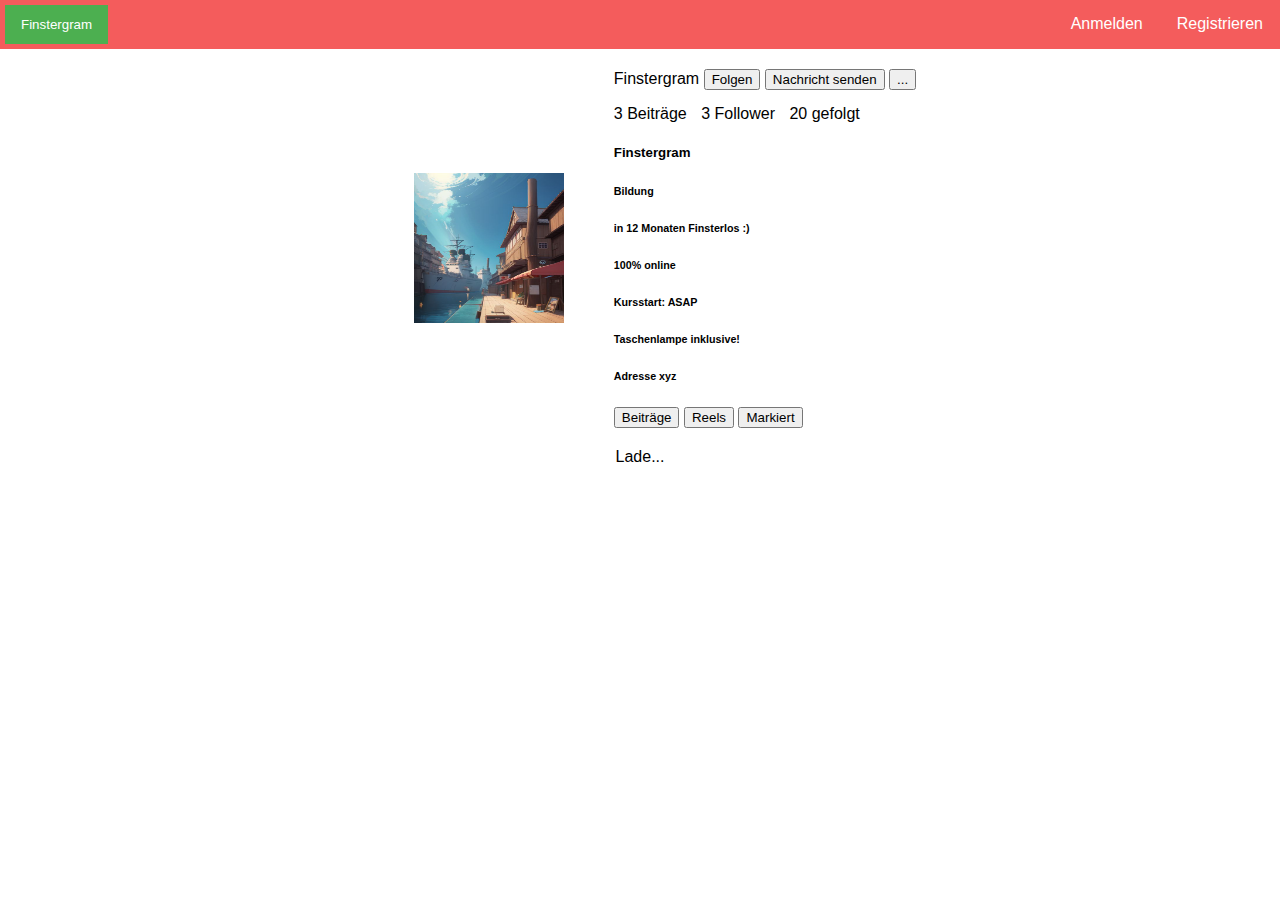
<file: index.html>
<!DOCTYPE html>
<html lang="de">
<head>
  <meta charset="UTF-8">
  <meta name="viewport" content="width=device-width, initial-scale=1.0">
  <link rel="stylesheet" href="styles.css">
  <link rel="stylesheet" href="variables.css">
  <style>
    #imageGrid {
      display: flex;
      flex-wrap: wrap;
      justify-content: space-around;
    }

    .image-container {
      margin: 10px;
    }

    .image-container img {
      width: 100px; /* Ändere dies auf die gewünschte Bildgröße */
      height: auto;
    }
  </style>
</head>
<body>
<div class="navbar">
  <button>Finstergram</button>
  <a href="signup.html" id="registerLink">Registrieren</a>
  <a href="login.html" id="loginLink">Anmelden</a>
  <script src="script.js" defer></script>
</div>
<script>
  function goToLogin() {
      window.location.href = "login.html";
  }

  function goToSignup() {
      window.location.href = "signup.html";
  }
</script>

</body>
</html>
<div class="flexbox">
  <div class="profil"> 
      <div class="profil-bild">
          <img class="profil-bild-img" src="./jfif/cat2.jfif">
      </div>
      <div class="profil-kram">
          <div class="profil-info">
              <label> Finstergram</label>
              <button> Folgen </button>
              <button> Nachricht senden </button>
              <button> ... </button>
          </div>
          <div class="profil-stats">
              <label class="stat"> 3 Beiträge </label>
              <label class="stat"> 3 Follower </label>
              <label class="stat"> 20 gefolgt </label>
          </div>
          <div class="profil-bio">
              <h5>Finstergram</h5>
              <h6>Bildung</h6>
              <h6>in 12 Monaten Finsterlos :)</h6>
              <h6>100% online</h6>
              <h6>Kursstart: ASAP</h6>
              <h6>Taschenlampe inklusive!</h6>
              <h6>Adresse xyz</h6>
          </div>
          <div class="links">
            <button> Beiträge</button>
            <button> Reels </button>
            <button> Markiert </button>
          </div>
      </div>
  </div>
</div>
<div>
  <script>
    var jsonData = {
      images: [
        './jfif/cat0.jfif',
        './jfif/cat0.jfif',
        './jfif/cat0.jfif',
        './jfif/cat0.jfif',
        './jfif/cat1.jfif',
        './jfif/cat1.jfif',
        './jfif/cat1.jfif',
        './jfif/cat1.jfif',
        './jfif/cat2.jfif',
        './jfif/cat2.jfif',
        './jfif/cat2.jfif',
        './jfif/cat2.jfif',
      ]
    };

    function simulateDatabaseQuery(callback) {
      // Simuliere eine Datenbankabfrage mit einem Timeout von 2 Sekunden
      setTimeout(callback, 2000);
    }

    function loadImages() {
      var loadingDiv = document.getElementById('loading');
      var imageGrid = document.getElementById('imageGrid');

      // Zeige den Ladebildschirm an
      loadingDiv.style.display = 'block';

      // Simuliere die Datenbankabfrage
      simulateDatabaseQuery(function () {
        // Verstecke den Ladebildschirm nach der Datenbankabfrage
        loadingDiv.style.display = 'none';

        // Iteriere durch die Bild-URLs im JSON-Objekt
        jsonData.images.forEach(function (imageUrl) {
          var imageContainer = document.createElement('div');
          imageContainer.className = 'image-container';

          var imageElement = document.createElement('img');
          imageElement.src = imageUrl;

          imageContainer.appendChild(imageElement);
          imageGrid.appendChild(imageContainer);
        });
      });
    }

    document.addEventListener('DOMContentLoaded', loadImages);
  </script>
</head>
<body>
  <!-- Rest des HTML-Codes hier -->
  <div id="loading">Lade...</div>
  <div id="imageGrid"></div>
</body>
</html>
</file>
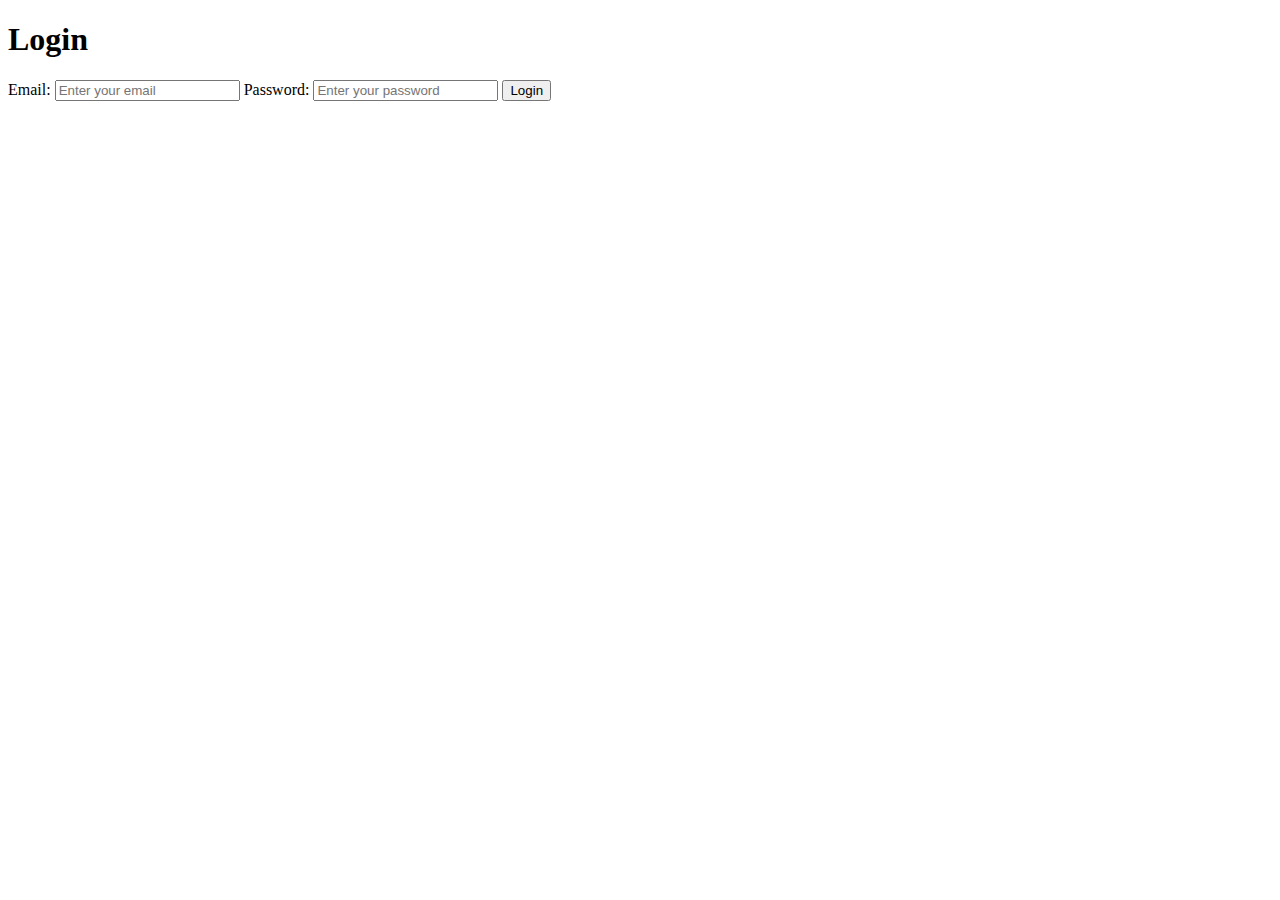
<file: login.html>
<!DOCTYPE html>
<html lang="en">
<head>
    <meta charset="UTF-8">
    <meta name="viewport" content="width=device-width, initial-scale=1.0">
    <title>Login - Finstergram</title>
</head>
<body>
    <h1>Login</h1>
    <label for="email">Email:</label>
    <input type="text" id="email" name="email" placeholder="Enter your email">

    <label for="password">Password:</label>
    <input type="password" id="password" name="password" placeholder="Enter your password">

    <button onclick="handleLogin()">Login</button>

    <div id="result"></div>

    <script>
        function handleLogin() {
            const email = document.getElementById('email').value;
            const password = document.getElementById('password').value;

            const loginData = {
                email: email,
                password: password
            };

            document.getElementById('result').innerText = JSON.stringify(loginData);
        }
    </script>
</body>
</html>
</file>
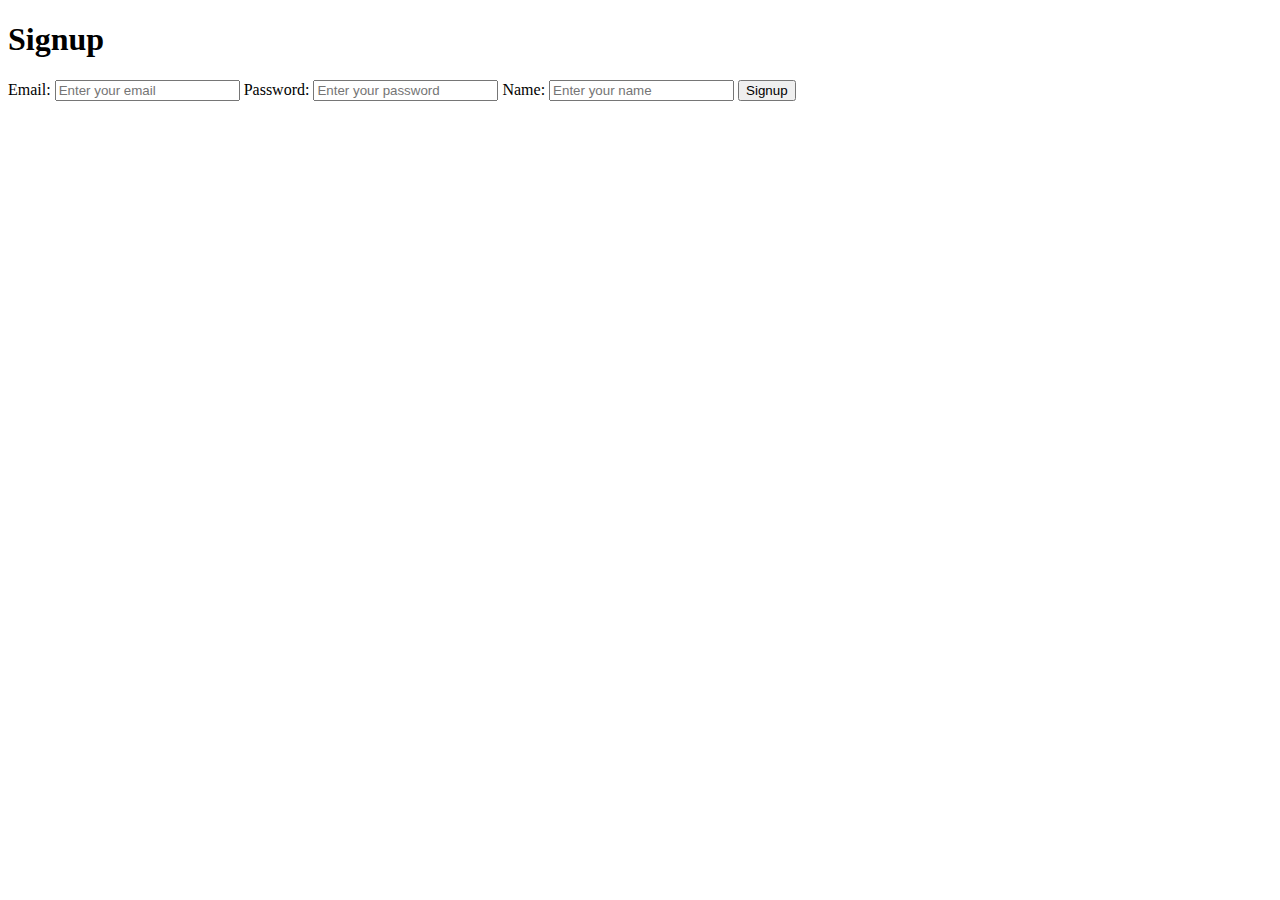
<file: signup.html>
<!DOCTYPE html>
<html lang="en">
<head>
    <meta charset="UTF-8">
    <meta name="viewport" content="width=device-width, initial-scale=1.0">
    <title>Signup - Finstergram</title>
</head>
<body>
    <h1>Signup</h1>
    <label for="email">Email:</label>
    <input type="text" id="email" name="email" placeholder="Enter your email">

    <label for="password">Password:</label>
    <input type="password" id="password" name="password" placeholder="Enter your password">

    <label for="name">Name:</label>
    <input type="text" id="name" name="name" placeholder="Enter your name">

    <button onclick="handleSignup()">Signup</button>

    <div id="result"></div>

    <script>
        function handleSignup() {
            const email = document.getElementById('email').value;
            const password = document.getElementById('password').value;
            const name = document.getElementById('name').value;

            const signupData = {
                email: email,
                password: password,
                name: name
            };

            document.getElementById('result').innerText = JSON.stringify(signupData);
        }
    </script>
</body>
</html>
</file>
<file: styles.css>
body {
    margin: 0;
    font-family: Arial, sans-serif;
    }
  
  .navbar {
    background-color: #f45c5c;
    overflow: hidden;
  }
  
  .navbar a, .navbar button {
    float: right;
    display: block;
    color: white;
    text-align: center;
    padding: 10px 12px;
    margin: 5px;
    text-decoration: none;
  }
  
  .navbar a:hover, .navbar button:hover {
    background-color: #ffffff;
    color: black;
  }
  
  .navbar button {
    float: left;
    background-color: #4CAF50;
    border: none;
    cursor: pointer;
    padding: 12px 16px;
  }

  .profil {
    display: flex;
    min-width: 500px;
    height: 100%;
    margin-top: 20px;
  }
  
.profil-kram {
    width: 100%;
}

.profil-bild {
    display: flex;
    justify-content: center;
    align-items: center;
   padding: 50px
}

.profil-bild-img {
    height: 150px;
    width: 150px;
}

.profil-stats {
    margin-top: 15px;
 
}
 
.flexbox {
  display:flex;
  justify-content: center;
}

.stat{
  margin-right: 10px;
}

.gallery{
  background-color: #ffffff;
  display:flex;
  justify-content: center;
  flex-wrap: wrap;
}

/* .gallery-img{ */
  /* width: 300px; */
  /* height: 300px; */
  /* margin: 2px; */
/* } */

@media screen and (max-width: 1000px) {
  .navbar {
    padding: 10px;
    background-color: var(--secondary-color);
  }
}

@media screen and (max-width: 1000px) {
  .profil-bild-img {
    height: 50px;
    width: 50px;
  }
}

@media screen and (max-width: 1000px) {
  .gallery-img {
    height: 10%;
    width: 10%;
  }
}

#imageGrid {
  display: grid;
  grid-template-columns: repeat(auto-fill, minmax(150px, 1fr));
  gap: 10px;
}

.image-container {
  overflow: hidden;
  border: 1px solid #ddd;
  border-radius: 8px;
}

.image-container img {
  width: 100%;
  height: auto;
}

#loading {
  display: none;
  text-align: center;
  padding: 20px;
}
</file>
<file: variables.css>
:root {
    --primary-color: red;
    --secondary-color: #2ecc71;
    --background-color: #ecf0f1;
  }
</file>
